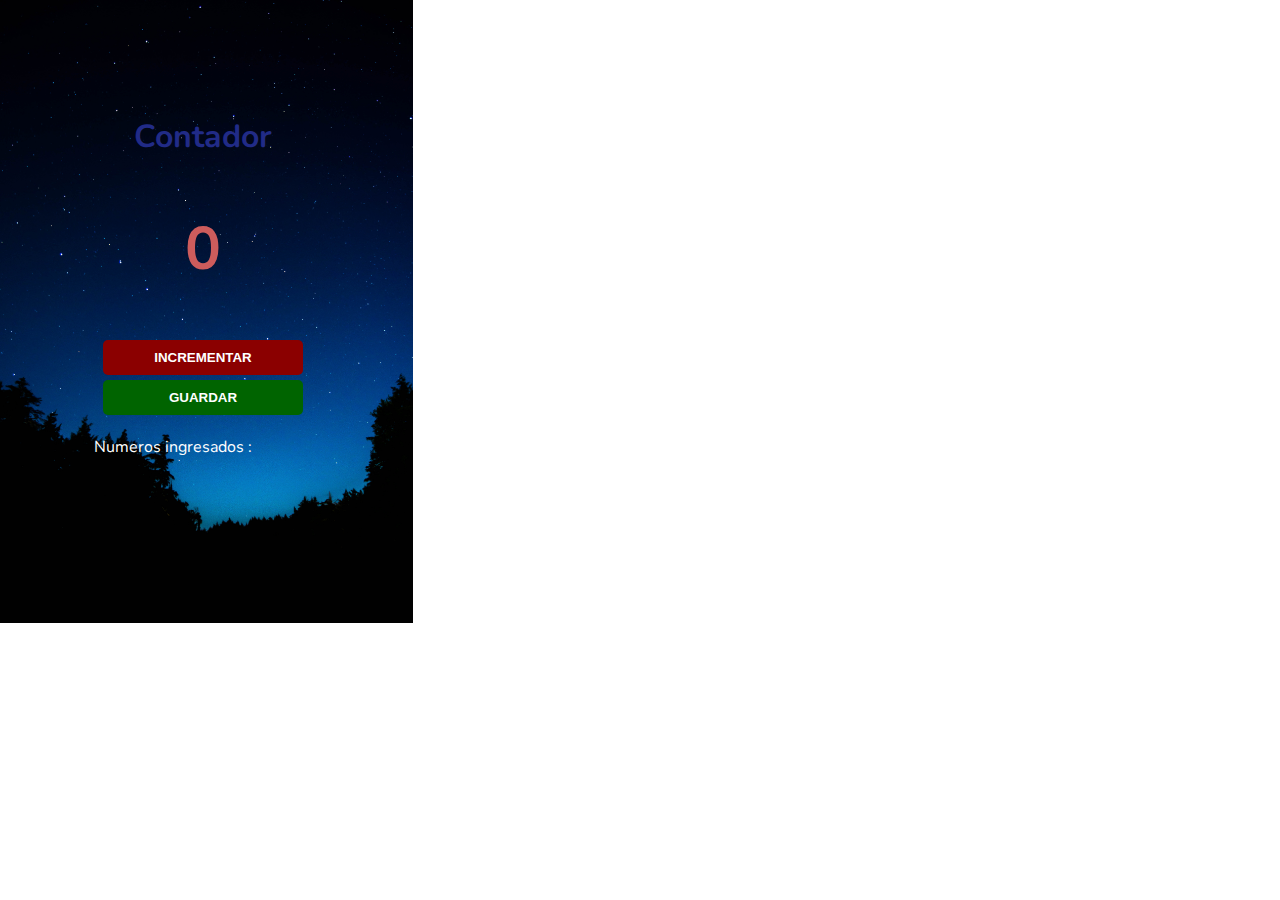
<file: index.html>
<!DOCTYPE html>
<html lang="en">
<head>
    <meta charset="UTF-8">
    <meta http-equiv="X-UA-Compatible" content="IE=edge">
    <meta name="viewport" content="width=device-width, initial-scale=1.0">
    <link rel="stylesheet" href="style.css">
    <title>Contador</title>
</head>
<body>
    <h1>Contador</h1>
    <h2 id="contador">0</h2>
    <button id="increment-btn" onclick="increment()">INCREMENTAR</button>
    <button id="save-btn" onclick="save()">GUARDAR</button>
    <p id="save-el">Numeros ingresados : </p>
    <script src="index.js"></script>
    
</body>
</html>
</file>
<file: style.css>
@import url('https://fonts.googleapis.com/css2?family=Nunito&display=swap');

body { 
     
    background-image: url(./images/fondo1.jpg);
    background-size: contain;
    background-repeat: no-repeat;
    width: 330px;
    height: 500px;
    font-family: 'Nunito', sans-serif;
    text-align: center;
    
    
}


h1 {
    margin-top: 115px;
    margin-bottom: 10px;
    margin-left: 60px; 
    color: rgb(33, 43, 135);

}


h2 {
    
    margin-left: 60px; 
    font-size: 60px;
    color: indianred;
    
    
}

button {
    border: none;
    padding-top: 10px;
    padding-bottom: 10px;
    color: white;
    font-weight: bold;
    width: 200px;
    margin-bottom: 5px;
    border-radius: 5px;
}

#increment-btn {
    background: darkred;
    margin-left: 60px;
}

#save-btn {
    background: darkgreen;
    margin-left: 60px;
}

#save-el {
    color: white;
}
</file>
